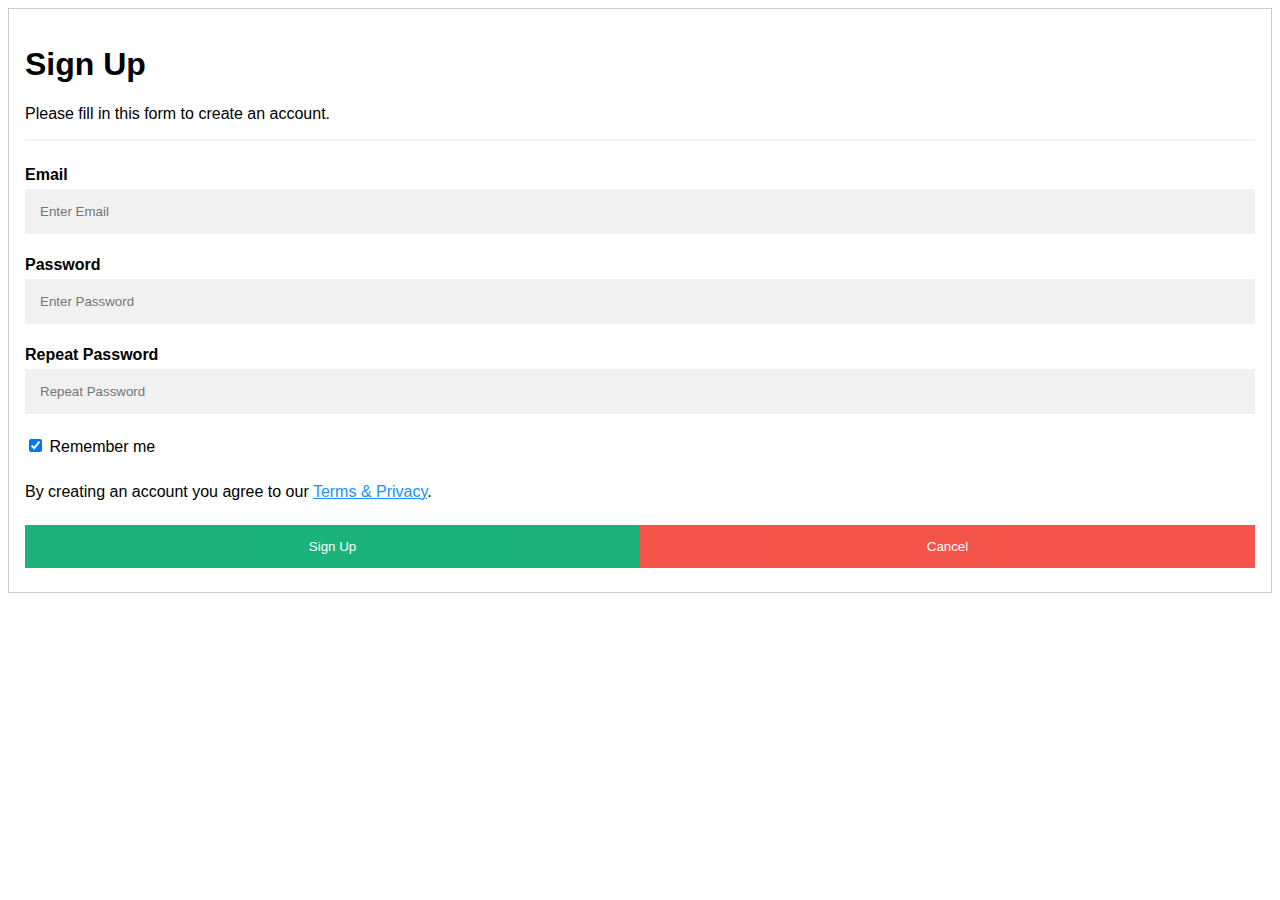
<file: index.html>
<!DOCTYPE html>
<html lang="en">
<head>
    <meta charset="UTF-8">
    <meta http-equiv="X-UA-Compatible" content="IE=edge">
    <meta name="viewport" content="width=device-width, initial-scale=1.0">
    <title>Document</title>
    <link rel="stylesheet" href="pr2.css">
</head>
<body>
    <form action="/action_page.php" style="border:1px solid #ccc">
        <div class="container">
          <h1>Sign Up</h1>
          <p>Please fill in this form to create an account.</p>
          <hr>
      
          <label for="email"><b>Email</b></label>
          <input type="text" placeholder="Enter Email" name="email" required>
      
          <label for="psw"><b>Password</b></label>
          <input type="password" placeholder="Enter Password" name="psw" required>
      
          <label for="psw-repeat"><b>Repeat Password</b></label>
          <input type="password" placeholder="Repeat Password" name="psw-repeat" required>
          
          <label>
            <input type="checkbox" checked="checked" name="remember" style="margin-bottom:15px"> Remember me
          </label>
          
          <p>By creating an account you agree to our <a href="#" style="color:dodgerblue">Terms & Privacy</a>.</p>
      
          <div class="clearfix">
            <button type="button" class="cancelbtn">Cancel</button>
            <button type="submit" class="signupbtn">Sign Up</button>
          </div>
        </div>
      </form>
       
</body>
</html>
</file>
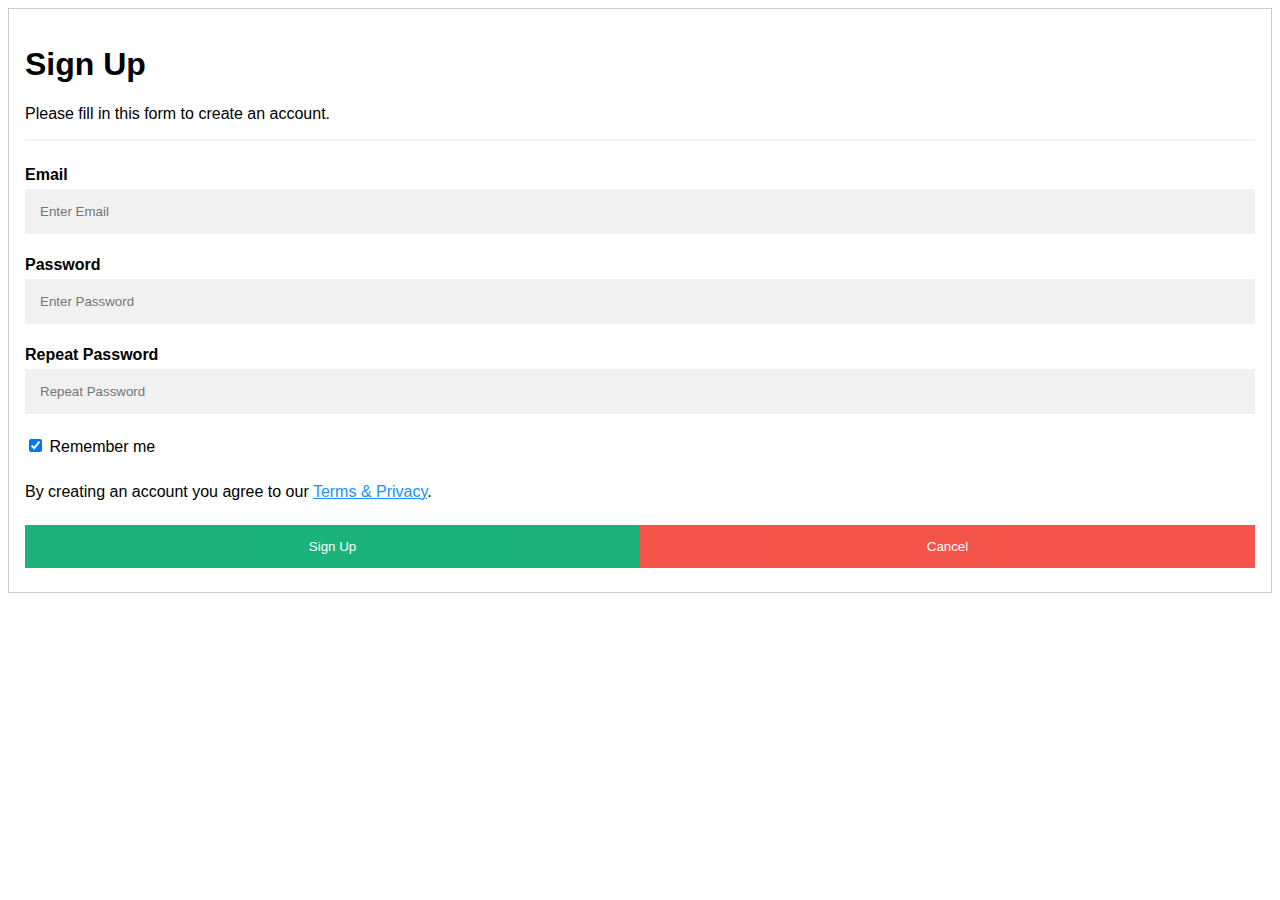
<file: PR2.html>
<!DOCTYPE html>
<html lang="en">
<head>
    <meta charset="UTF-8">
    <meta http-equiv="X-UA-Compatible" content="IE=edge">
    <meta name="viewport" content="width=device-width, initial-scale=1.0">
    <title>Document</title>
    <link rel="stylesheet" href="pr2.css">
</head>
<body>
    <form action="/action_page.php" style="border:1px solid #ccc">
        <div class="container">
          <h1>Sign Up</h1>
          <p>Please fill in this form to create an account.</p>
          <hr>
      
          <label for="email"><b>Email</b></label>
          <input type="text" placeholder="Enter Email" name="email" required>
      
          <label for="psw"><b>Password</b></label>
          <input type="password" placeholder="Enter Password" name="psw" required>
      
          <label for="psw-repeat"><b>Repeat Password</b></label>
          <input type="password" placeholder="Repeat Password" name="psw-repeat" required>
          
          <label>
            <input type="checkbox" checked="checked" name="remember" style="margin-bottom:15px"> Remember me
          </label>
          
          <p>By creating an account you agree to our <a href="#" style="color:dodgerblue">Terms & Privacy</a>.</p>
      
          <div class="clearfix">
            <button type="button" class="cancelbtn">Cancel</button>
            <button type="submit" class="signupbtn">Sign Up</button>
          </div>
        </div>
      </form>
       
</body>
</html>
</file>
<file: pr2.css>
body{font-family: Arial, Helvetica, sans-serif;}
* {box-sizing: border-box;}
input[type=text], input[type=password] {
    width: 100%;
    padding: 15px;
    margin: 5px 0 22px 0;
    display: inline-block;
    border: none;
    background: #f1f1f1;
}
input[type=text]:focus, input[type=password]:focus {
    background-color: #ddd;
    outline: none;
}
hr {
    border: 1px solid #f1f1f1;
    margin-bottom: 25px; 
}
button {
    background-color: #04AA6D;
    color: white;
    padding: 14px 20px;
    margin: 8px 0;
    border: none;
    cursor: pointer;
    width: 100%;
    opacity: 0.9;
}
button:hover{
    opacity: 1;
}
.cancelbtn {
    padding: 14px 20px;
    background-color: #f44336;
}
.cancelbtn, .signupbtn {
    float: right;
    width: 50%;
}
.container {
    padding: 16px;
}
.clearfix::after{
    content: "";
    clear: both;
    display: table;
}
@media  screen and (max-width:300px){
 .cancelbtn , .signupbtn{
    width: 100%;
 } 
}
</file>
